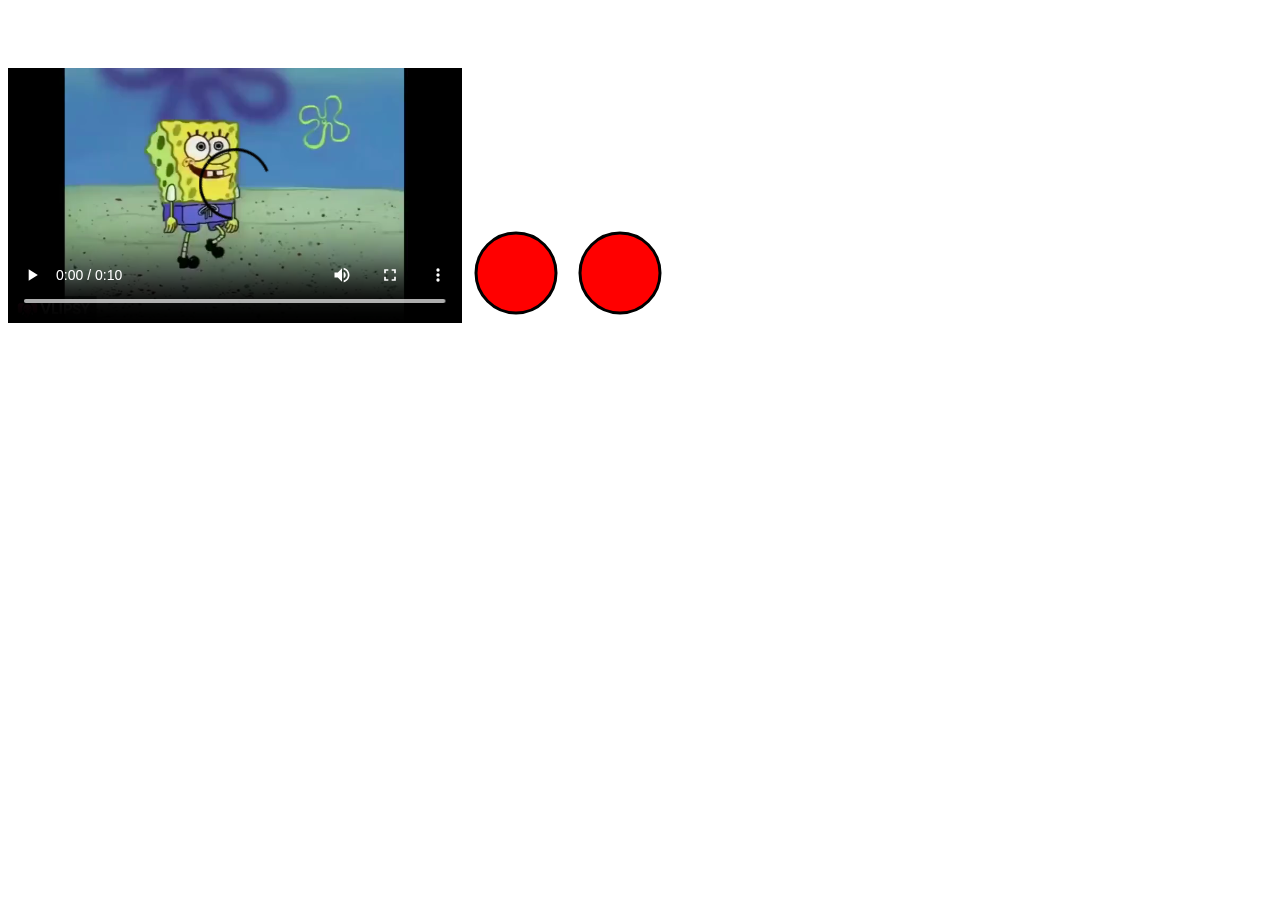
<file: video 10/index.html>
<!DOCTYPE html>
<html lang="en">
<head>
    <meta charset="UTF-8">
    <meta name="viewport" content="width=device-width, initial-scale=1.0">
    <title>Document</title>
</head>
<body>
    <video src="download.mp4"  height=" 255ppx" controls></video>
    <svg height="100" width="100">
        <circle cx="50" cy="50" r="40" stroke="black" stroke-width="3" fill="red" />
    </svg>
    <img src="img.svg" alt="mt svg image">
    <!-- <iframe src="<iframe src="URL" width="width" height="height"></iframe>" frameborder="0"></iframe> -->
    <iframe width="560" height="315" src="https://www.youtube.com/embed/p68_zMebLfY?si=flvP-kjjZjtQGPiG&amp;start=8" title="YouTube video player" frameborder="0" allow="accelerometer; autoplay; clipboard-write; encrypted-media; gyroscope; picture-in-picture; web-share" referrerpolicy="strict-origin-when-cross-origin" allowfullscreen></iframe>
</body>
</html>
</file>
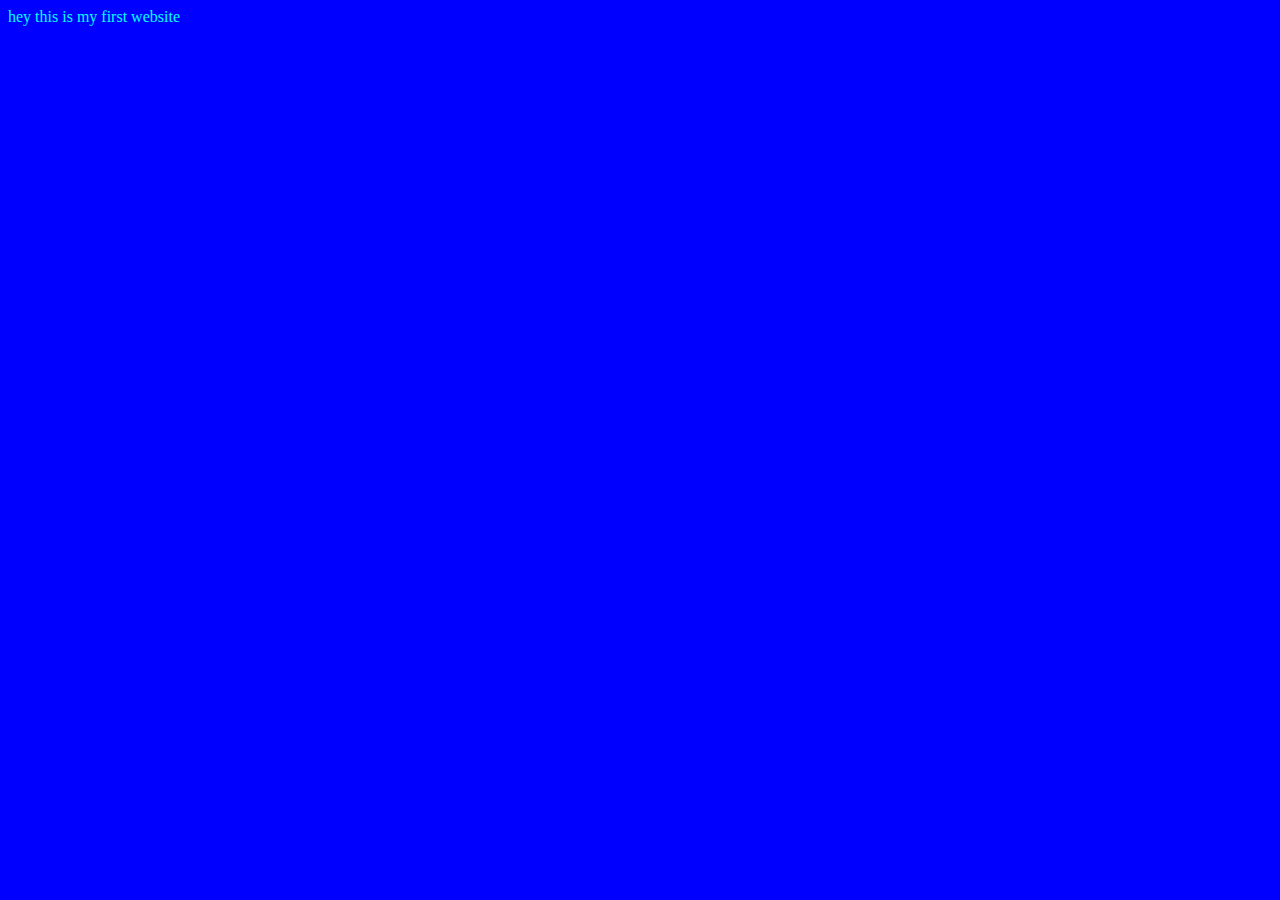
<file: video 2/index.html>
<!DOCTYPE html>
<html lang="en">
<head>
    <meta charset="UTF-8">
    <meta name="viewport" content="width=device-width, initial-scale=1.0">
    <title>dev bhai k i first website</title>
    <link rel="stylesheet" href="style.css">
</head>
<body>
    hey this is my first website
    
    <script src="script.js"></script>   
</body>
</html>
</file>
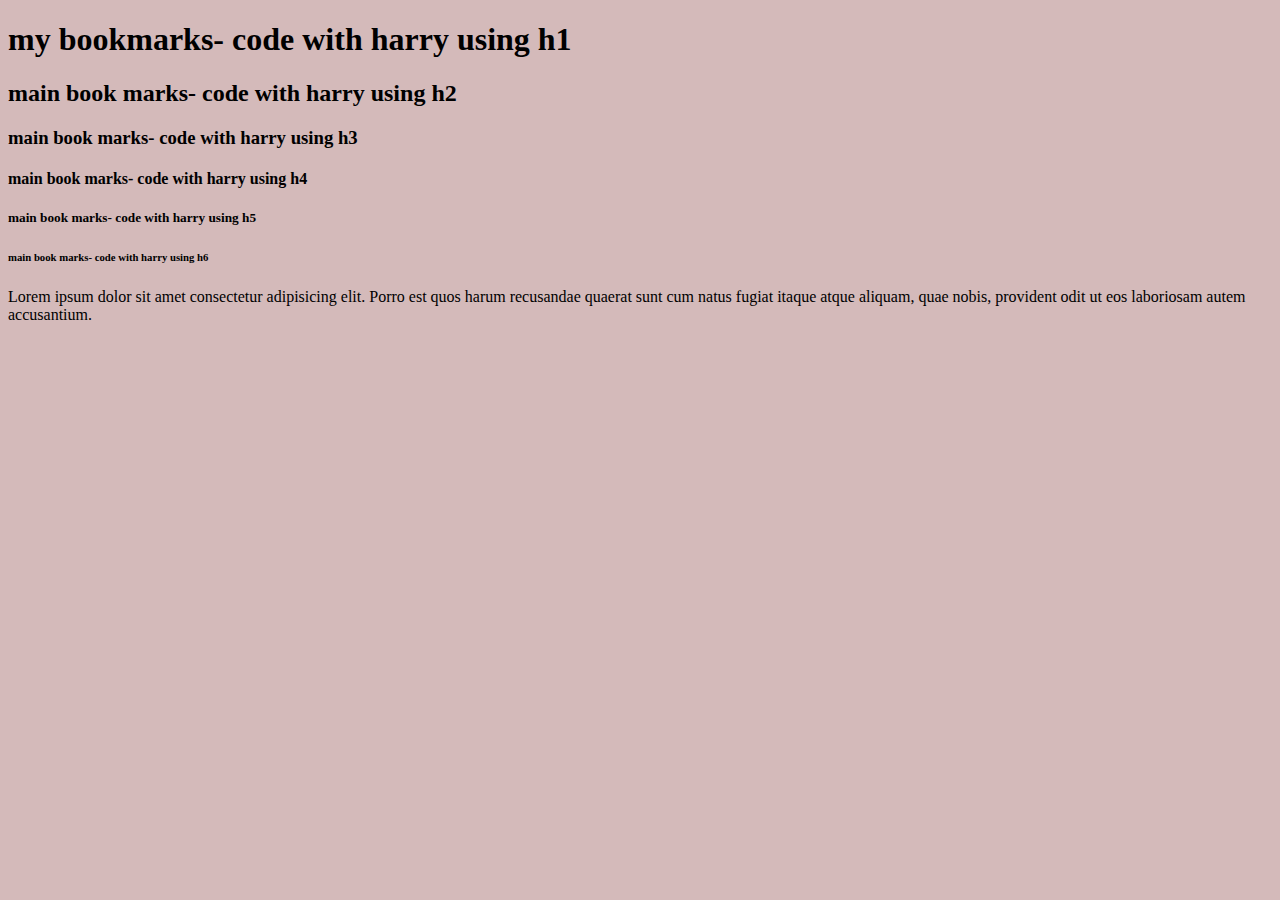
<file: video 4/index.html>
<!DOCTYPE html>
<html lang="en">
<head>
    <meta charset="UTF-8">
    <meta name="viewport" content="width=device-width, initial-scale=1.0">
    <title>my bookmarks - ccodewith harry</title>
    <link rel="stylesheet" href="style.css">
</head>
<body>
    <h1>my bookmarks- code with harry using h1</h1>
    <h2>main book marks- code with harry using h2</h2>
    <h3>main book marks- code with harry using h3</h3>
    <h4>main book marks- code with harry using h4</h4>
    <h5>main book marks- code with harry using h5</h5>
    <h6>main book marks- code with harry using h6</h6>
    <p>Lorem ipsum dolor sit amet consectetur adipisicing elit. Porro est quos harum recusandae quaerat sunt cum natus fugiat itaque atque aliquam, quae nobis, provident odit ut eos laboriosam autem accusantium.</p>
</body>
</html>
</file>
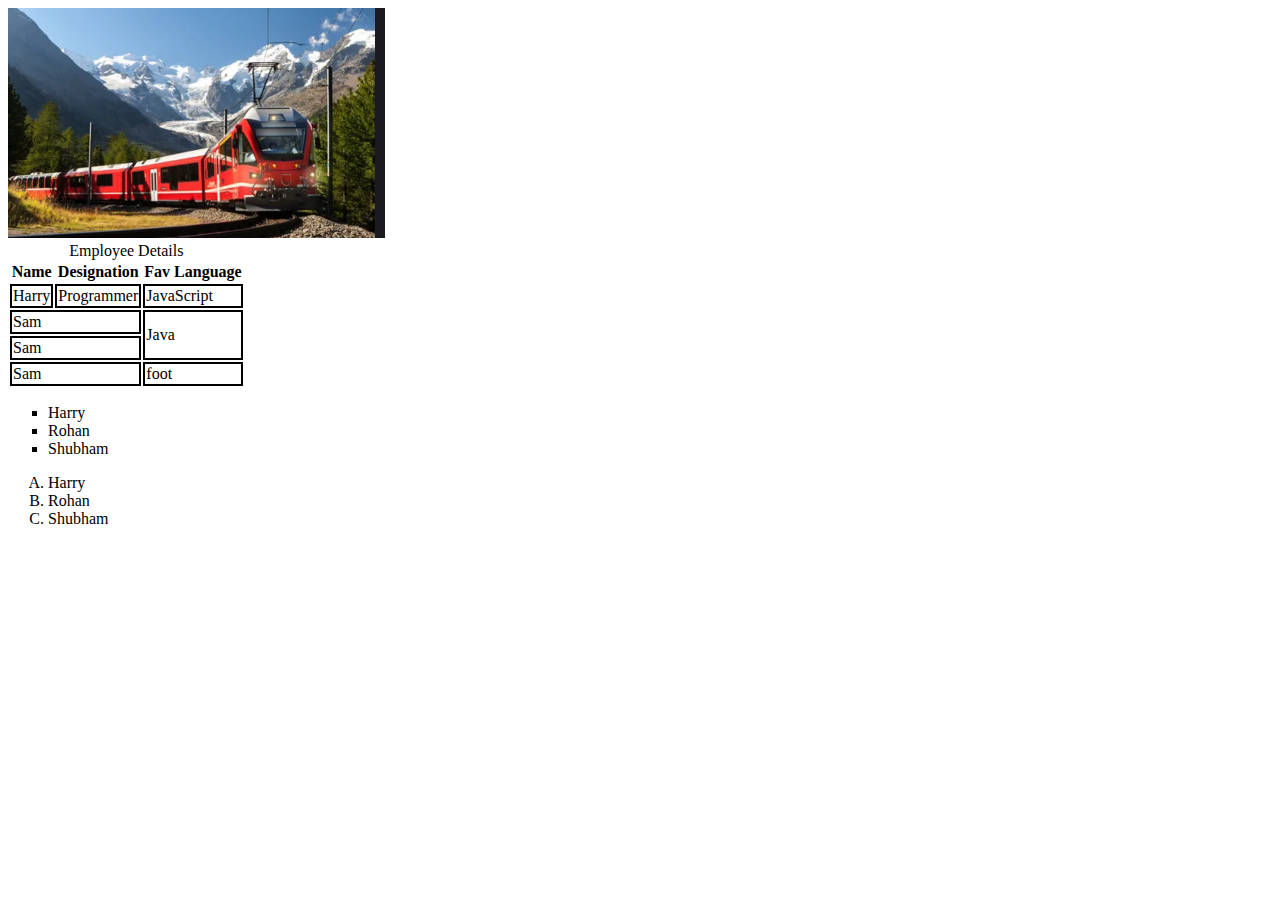
<file: video 5/index.html>
<!DOCTYPE html>
<html lang="en">

<head>
    <meta charset="UTF-8">
    <meta name="viewport" content="width=device-width, initial-scale=1.0">
    <title>Images</title>
    <link rel="stylesheet" href="style.css">
</head>

<body>
    <img height="230" src="image.png" alt="Train image">
    <br>
    <table>
        <caption>Employee Details</caption>
        <thead>
            <tr>
                <th>Name</th>
                <th>Designation</th>
                <th>Fav Language</th>
            </tr>
        </thead>
        <tbody>


            <tr>
                <td>Harry</td>
                <td>Programmer</td>
                <td>JavaScript</td>
            </tr>

            <tr>
                <td colspan="2">Sam</td>
                <td rowspan="2">Java</td>
            </tr>
            <tr>
                <td colspan="2">Sam</td>
            </tr>
        </tbody>
        <tfoot>
            <tr>
                <td colspan="2">Sam</td>
                <td rowspan="2">foot</td>
            </tr>
        </tfoot>
    </table>


    <ul type="square">
        <li>Harry</li>
        <li>Rohan</li>
        <li>Shubham</li>
    </ul>
    <ol type="A">
        <li>Harry</li>
        <li>Rohan</li>
        <li>Shubham</li>
    </ol>

</body>

</html>
</file>
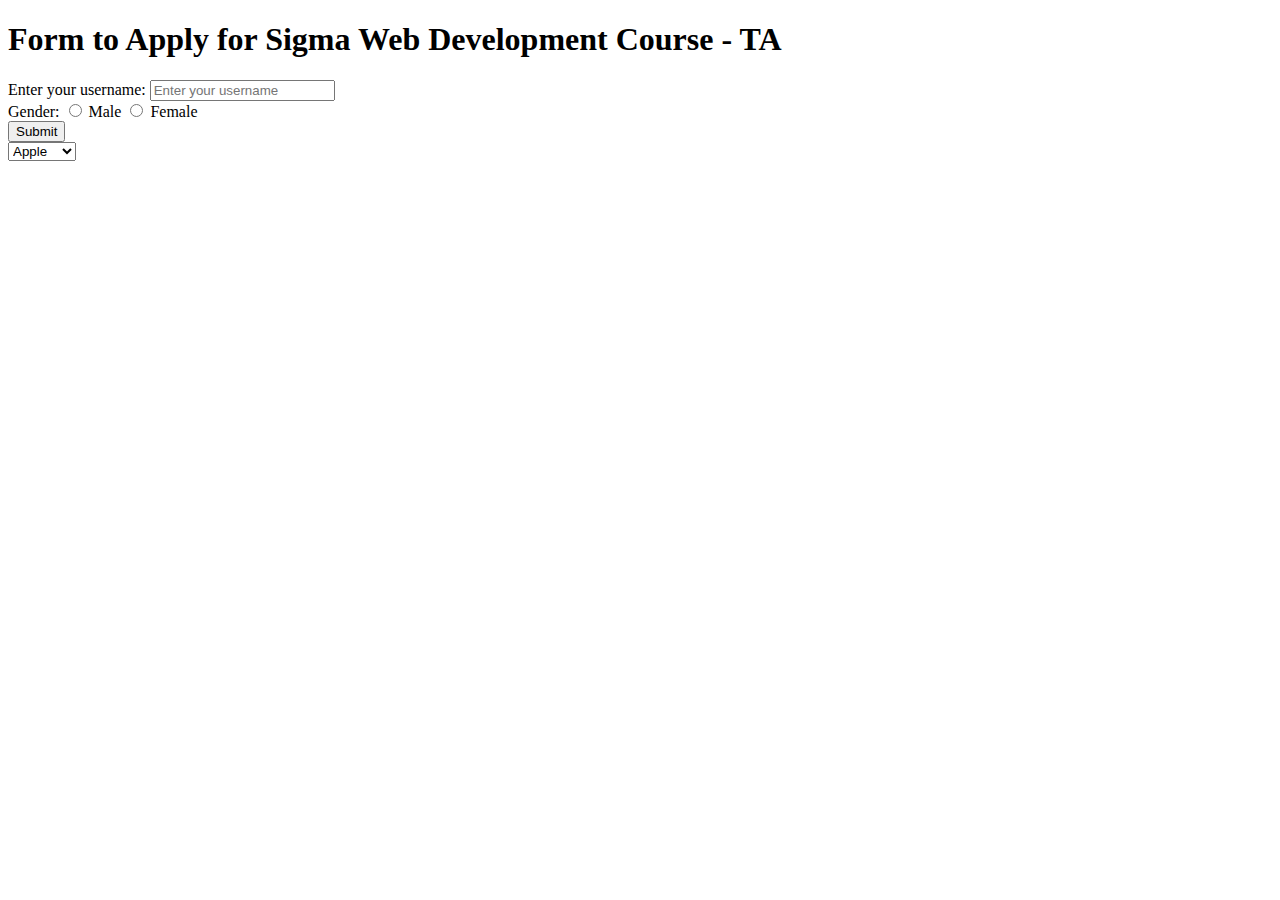
<file: video 6/index.html>
<!DOCTYPE html>
<html lang="en">
<head>
    <meta charset="UTF-8">
    <meta name="viewport" content="width=device-width, initial-scale=1.0">
    <meta name="description" content="This is a page which contains a description about Harry">
    <title>Forms - Let's Learn It</title>
</head>
<body>
    <h1>Form to Apply for Sigma Web Development Course - TA</h1>

    <!-- Corrected form tag's action and method -->
    <form action="/submit" method="POST">
        <div>
            <label for="username">Enter your username:</label>
            <input type="text" id="username" name="username" placeholder="Enter your username" required>
        </div>
        
        <div>
            <label>Gender:</label>
            <input type="radio" id="male" name="gender" value="male">
            <label for="male">Male</label>

            <input type="radio" id="female" name="gender" value="female">
            <label for="female">Female</label>
        </div>

        <div>
            <button type="submit">Submit</button>
        </div>
        <div>
            <select name="fruits">
                <option value="apple">Apple</option>
                <option value="banana">Banana</option>
                <option value="cherry">Cherry</option>
          </select>
        </div>
    </form>
</body>
</html>
</file>
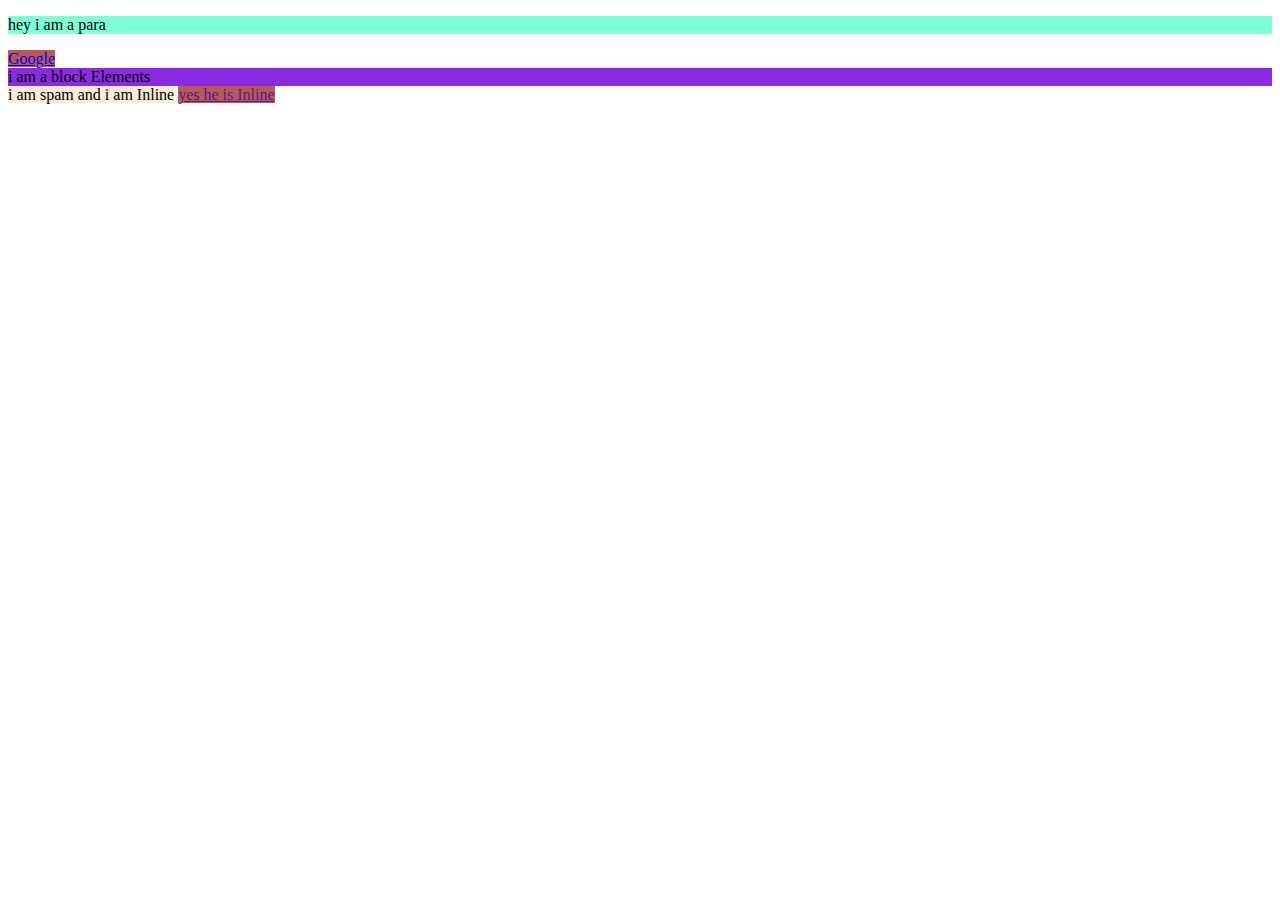
<file: video 8/index.html>
<!DOCTYPE html>
<html lang="en">
<head>
    <meta charset="UTF-8">
    <meta name="viewport" content="width=device-width, initial-scale=1.0">
    <title>Inline and Block Elements HTML</title>
    <link rel="stylesheet" href="style.css">
</head>
<body>
    <p>hey i am a para</p>
    <a href="https://google.com">Google</a>
    <div>i am a block Elements</div>
    <span> i am spam  and i am Inline</span>
    <a href="">yes he is Inline</a>
    
</body>
</html>
</file>
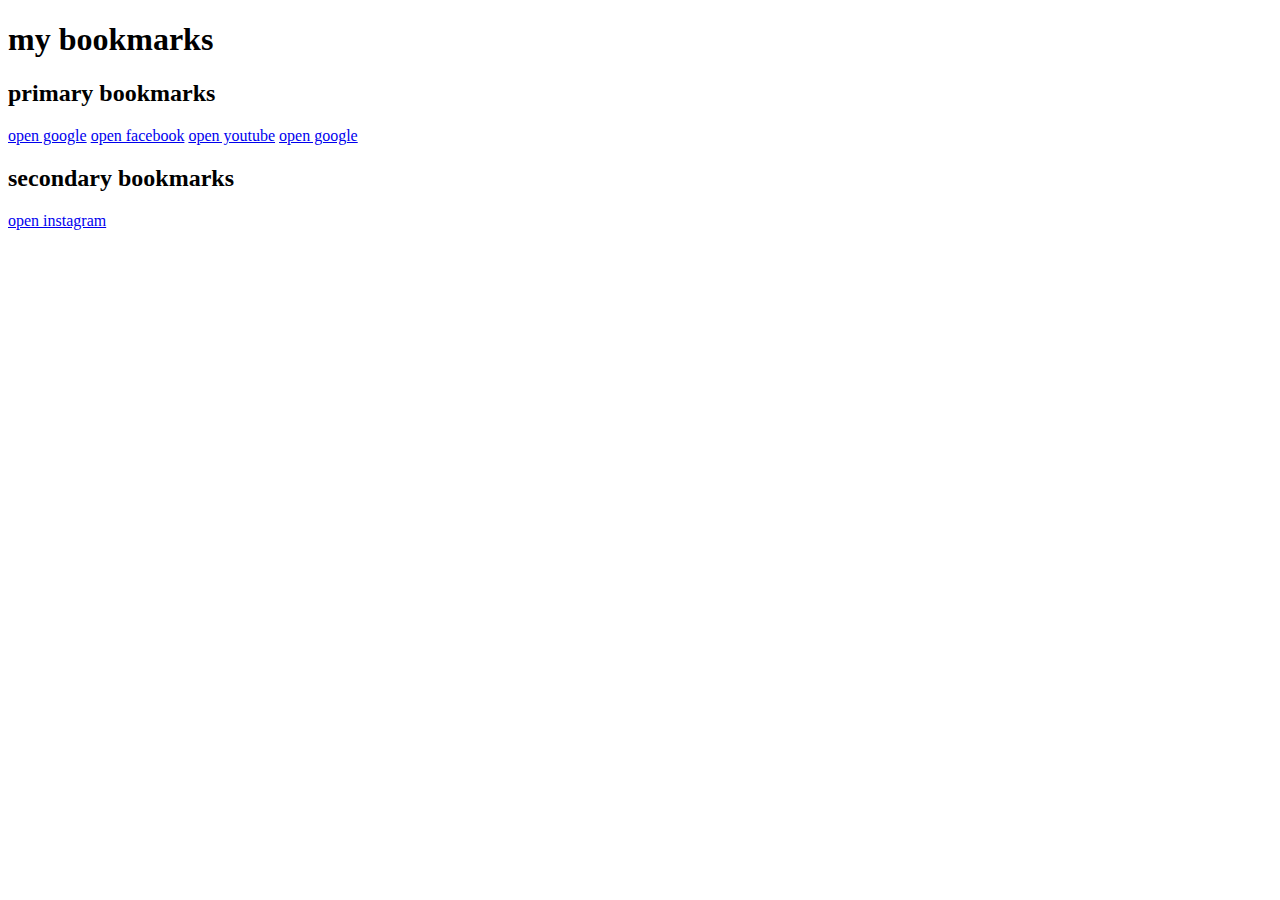
<file: video 4/bookmarkmanager.html>
<!DOCTYPE html>
<html lang="en">
<head>
    <meta charset="UTF-8">
    <meta name="viewport" content="width=device-width, initial-scale=1.0">
    <title>bookmark manager - codewithharry</title>
</head>
<body>
    <h1>my bookmarks</h1>
    <h2>primary bookmarks</h2>
    <a target="_blank" href="https://www.google.com"> open google</a>
    <a target="_blank" href="https://www.facebook.com"> open facebook</a>
    <a target="_blank" href="https://www.youtube.com"> open youtube</a>
    <a target="_blank" href="https://www.google.com"> open google</a>
    
    <h2>secondary bookmarks</h2>
    <a target="_blank" href="https://www.instagram.com"> open instagram</a>

</body>
</html>
</file>
<file: video 2/style.css>
body {
    background-color: blue;
    color: aqua;
}
</file>
<file: video 4/style.css>
body {
    background-color: rgb(212, 186, 186);
}
</file>
<file: video 5/style.css>
td {
    border: 2px solid black;
}
</file>
<file: video 8/style.css>
p{
    background-color: aquamarine;
}
a{
    background-color: rgb(184, 89, 89);
}
div{
    background-color: blueviolet;
}
span{
    background-color: antiquewhite;
}
</file>
